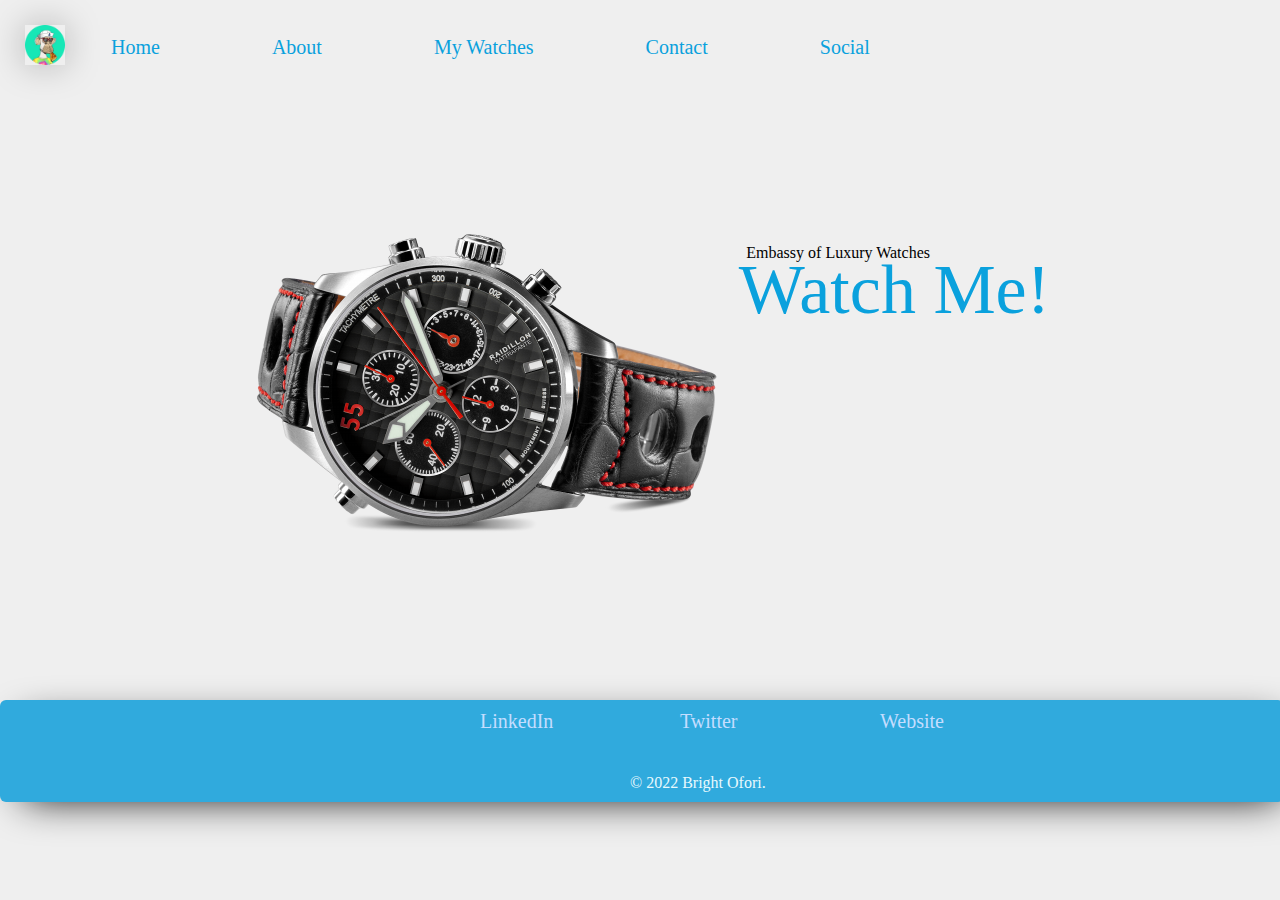
<file: New site/index.html>
<!DOCTYPE html>
<html lang="en" dir="ltr">
  <head>
    <meta charset="utf-8">
    <title>WATCH ME!</title>
  <link rel="stylesheet" href="styles.css">
  </head>
  <body>

<!-- <a class="img" href="index.html"><img src="ofori.png" alt=""></a> -->
<img class="img" src="ofori.png" alt="">

<table cellspacing="10px">

<tr>
  <!-- <td style="width: 50px;">

  </td> -->

  <td>
    <a class="social" href="index.html">Home</a>
  </td>
  <td>
  <a class="social" href="about.html">About</a>

</td>

<td>
  <a class="social" href="watches.html">My Watches</a>

</td>

<td>
  <a class="social" href="contact.html">Contact</a>
</td>

<td>
  <a class="social" href="social.html">Social</a>
</td>

</tr>

</table>

<!-- <center>
<table>

  <tr>
    <td> -->

<img class="main"src="watch.png" alt="">


      <a class="heading" href="index.html">Watch Me!</a>
      <p class="moto">Embassy of Luxury Watches</p>




<center>


      <div class="bottom-container">

      </div>


      <a class="footer-link1" href="https://www.linkedin.com/">LinkedIn</a>
      <a class="footer-link2" href="https://www.twitter.com/">Twitter</a>
      <a class="footer-link3" href="https://www.appbrewery.co/">Website</a>
      <p class="copyright">© 2022 Bright Ofori.</p>
</center>

  </body>
</html>
</file>
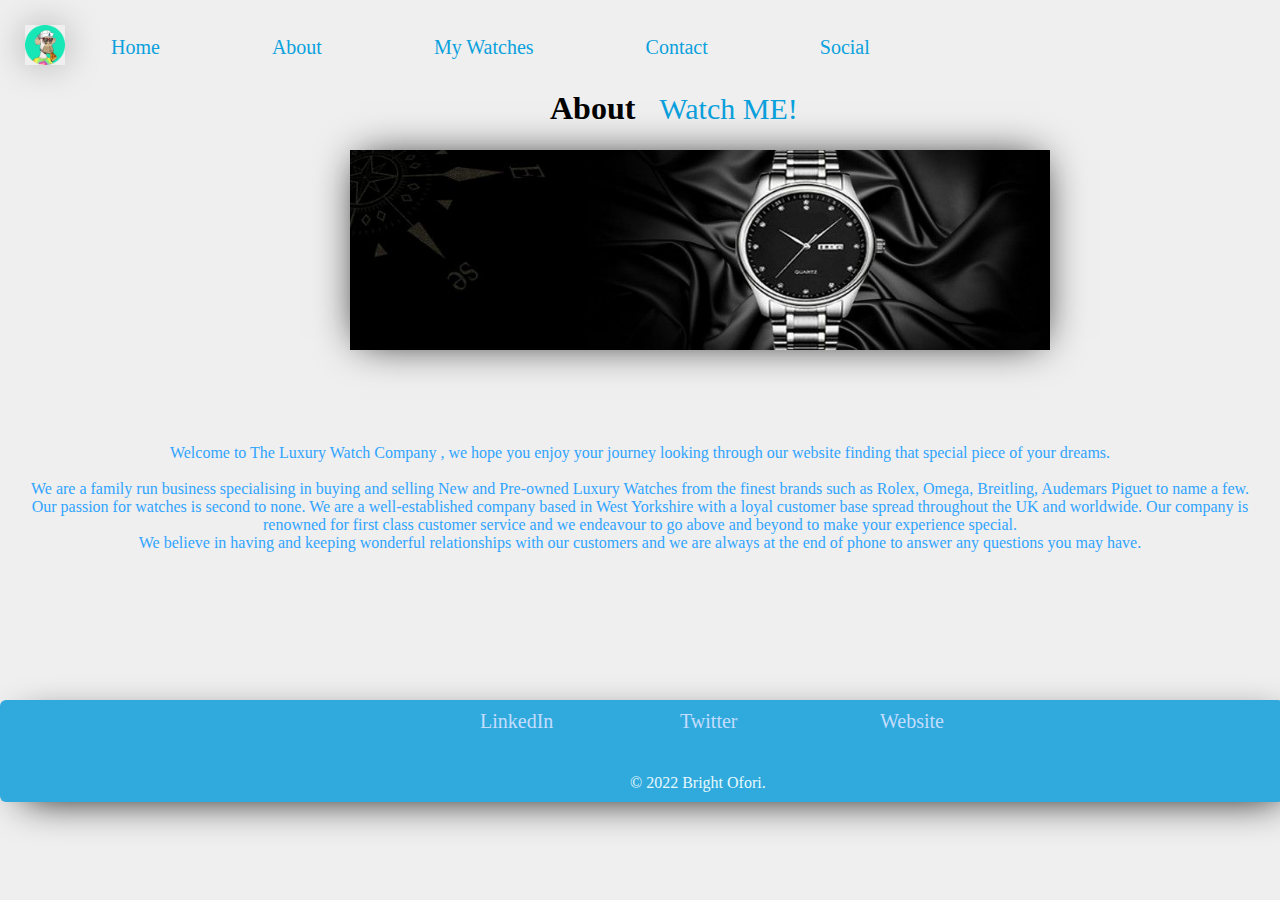
<file: New site/about.html>
<!DOCTYPE html>
<html lang="en" dir="ltr">
  <head>
    <meta charset="utf-8">
    <title>WATCH ME!</title>
  <link rel="stylesheet" href="styles.css">
  </head>
  <body>

    <img class="img" src="ofori.png" alt="">

    <table cellspacing="10px">

    <tr>
      <!-- <td style="width: 50px;">

      </td> -->

      <td>
        <a class="social" href="index.html">Home</a>
      </td>
      <td>
      <a class="social" href="about.html">About</a>

    </td>

    <td>
      <a class="social" href="watches.html">My Watches</a>

    </td>

    <td>
      <a class="social" href="contact.html">Contact</a>
    </td>

    <td>
      <a class="social" href="social.html">Social</a>
    </td>

    </tr>

    </table>

<h1 class="bannerhead">About</h1>
<a href="index.html"<h1 class="bannerhead1">Watch ME!</h1></a>


      <img class="banner" src="banner.jpg" alt="">
<center>



    <p class="para"> Welcome to The Luxury Watch Company , we hope you enjoy your journey looking through our website finding that special piece of your dreams.<br><br>

      We are a family run business specialising in buying and selling New and Pre-owned Luxury Watches from the finest brands such as Rolex, Omega, Breitling, Audemars Piguet to name a few. <br>Our passion for watches is second to none. We are a well-established company based in West Yorkshire with a loyal customer base spread throughout the UK and worldwide. Our company is renowned for first class customer service and we endeavour to go above and beyond to make your experience special. <br>We believe in having and keeping wonderful relationships with our customers and we are always at the end of phone to answer any questions you may have.</p>

</center>



<center>


      <div class="bottom-container">

      </div>


      <a class="footer-link1" href="https://www.linkedin.com/">LinkedIn</a>
      <a class="footer-link2" href="https://www.twitter.com/">Twitter</a>
      <a class="footer-link3" href="https://www.appbrewery.co/">Website</a>
      <p class="copyright">© 2022 Bright Ofori.</p>
</center>






  </body>
</html>
</file>
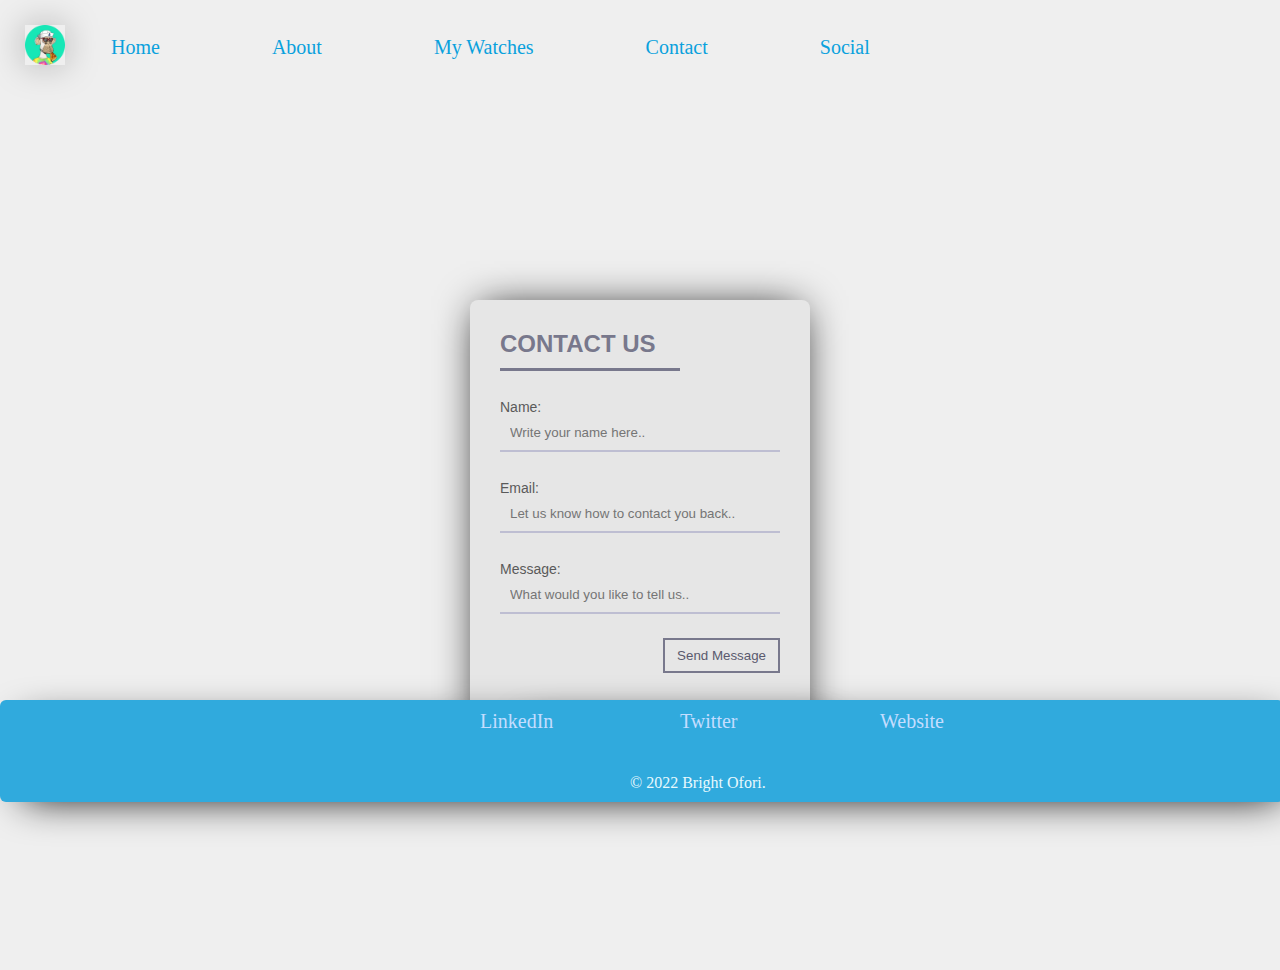
<file: New site/contact.html>
<!DOCTYPE html>
<html lang="en" dir="ltr">
  <head>
    <meta charset="utf-8">
    <title>WATCH ME!</title>
  <link rel="stylesheet" href="styles.css">
  </head>
  <body>

    <img class="img" src="ofori.png" alt="">

    <table cellspacing="10px">

    <tr>
      <!-- <td style="width: 50px;">

      </td> -->

      <td>
        <a class="social" href="index.html">Home</a>
      </td>
      <td>
      <a class="social" href="about.html">About</a>

    </td>

    <td>
      <a class="social" href="watches.html">My Watches</a>

    </td>

    <td>
      <a class="social" href="contact.html">Contact</a>
    </td>

    <td>
      <a class="social" href="social.html">Social</a>
    </td>

    </tr>

    </table>



    <form class="form">
      <h2>CONTACT US</h2>
      <p type="Name:"><input placeholder="Write your name here.."></input></p>
      <p type="Email:"><input placeholder="Let us know how to contact you back.."></input></p>
      <p type="Message:"><input placeholder="What would you like to tell us.."></input></p>
      <button>Send Message</button>
      <div>
        <span class="fa fa-phone"></span>0550376156
        <span class="fa fa-envelope-o"></span> contact@watchme.com
      </div>
    </form>











    <center>


          <div class="bottom-container">

          </div>


          <a class="footer-link1" href="https://www.linkedin.com/">LinkedIn</a>
          <a class="footer-link2" href="https://www.twitter.com/">Twitter</a>
          <a class="footer-link3" href="https://www.appbrewery.co/">Website</a>
          <p class="copyright">© 2022 Bright Ofori.</p>
    </center>




  </body>

  </html>
</file>
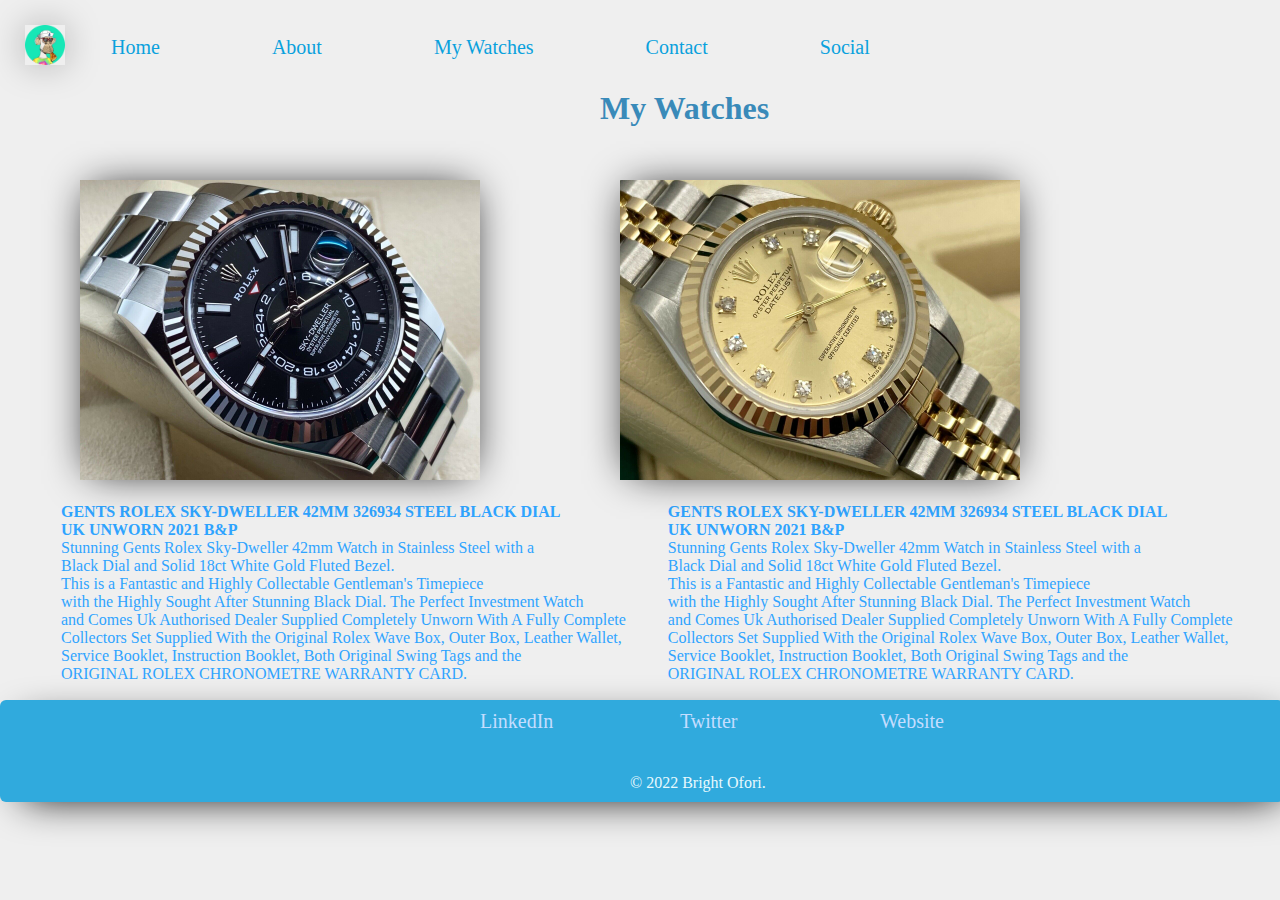
<file: New site/watches.html>
<!DOCTYPE html>
<html lang="en" dir="ltr">
  <head>
    <meta charset="utf-8">
    <title>WATCH ME!</title>
  <link rel="stylesheet" href="styles.css">
  </head>
  <body>

    <img class="img" src="ofori.png" alt="">

    <table cellspacing="10px">

    <tr>
      <!-- <td style="width: 50px;">

      </td> -->

      <td>
        <a class="social" href="index.html">Home</a>
      </td>
      <td>
      <a class="social" href="about.html">About</a>

    </td>

    <td>
      <a class="social" href="watches.html">My Watches</a>

    </td>

    <td>
      <a class="social" href="contact.html">Contact</a>
    </td>

    <td>
      <a class="social" href="social.html">Social</a>
    </td>

    </tr>

    </table>
<h1 class="h1watch">My Watches</h1>

<table cellspacing="20px">
  <tr>
    <td>
      <p class="wayone"><strong>GENTS ROLEX SKY-DWELLER 42MM 326934 STEEL BLACK DIAL <br>UK UNWORN 2021 B&P <br></strong>
        Stunning Gents Rolex Sky-Dweller 42mm Watch in Stainless Steel with a <br>
        Black Dial and Solid 18ct White Gold Fluted Bezel. <br>

        This is a Fantastic and Highly Collectable Gentleman's Timepiece <br>
        with the Highly Sought After Stunning Black Dial. The Perfect Investment Watch <br>
        and Comes Uk Authorised Dealer Supplied Completely Unworn With A Fully Complete <br>
        Collectors Set Supplied With the Original Rolex Wave Box, Outer Box, Leather Wallet, <br>
        Service Booklet, Instruction Booklet, Both Original Swing Tags and the <br>ORIGINAL ROLEX CHRONOMETRE WARRANTY CARD.

      </p>
    </td>
    <td>
      <p class="waytwo"><strong>GENTS ROLEX SKY-DWELLER 42MM 326934 STEEL BLACK DIAL <br>UK UNWORN 2021 B&P <br></strong>
        Stunning Gents Rolex Sky-Dweller 42mm Watch in Stainless Steel with a <br>
        Black Dial and Solid 18ct White Gold Fluted Bezel. <br>

        This is a Fantastic and Highly Collectable Gentleman's Timepiece <br>
        with the Highly Sought After Stunning Black Dial. The Perfect Investment Watch <br>
        and Comes Uk Authorised Dealer Supplied Completely Unworn With A Fully Complete <br>
        Collectors Set Supplied With the Original Rolex Wave Box, Outer Box, Leather Wallet, <br>
        Service Booklet, Instruction Booklet, Both Original Swing Tags and the <br>ORIGINAL ROLEX CHRONOMETRE WARRANTY CARD.

      </p>



    </td>
  </tr>

</table>





<img class="watch1"src="watch1.jpg" alt="">

<img class="watch2"src="watch2.jpg" alt="">





<center>


      <div class="bottom-container">

      </div>


      <a class="footer-link1" href="https://www.linkedin.com/">LinkedIn</a>
      <a class="footer-link2" href="https://www.twitter.com/">Twitter</a>
      <a class="footer-link3" href="https://www.appbrewery.co/">Website</a>
      <p class="copyright">© 2022 Bright Ofori.</p>
</center>




  </body>
</html>
</file>
<file: New site/styles.css>
body{
  margin: 0;
  background-color: #EFEFEF;
}






.img{
  width: 40px;
  height:40px;
  margin-left: 20px;
  margin-top: 20px;
  position: absolute;
  top: 5px;
  left: 5px;
  transition: 0.8s ease-in-out;
  box-shadow:0 0 40px -10px #000;
}

.img:hover{
  transform: scale(1.5)
}


.fb{
  position: absolute;
  top: 279px;
  left: 490px;

  height:8%;

}

.tw{
  position: absolute;
  top: 272px;
  left: 565px;
    height:10%;

}

.twi{
  position: absolute;
  top: 279px;
  left: 650px;
    height:8%;

}

.yt{
  position: absolute;
  top: 276px;
  left: 720px;
    height:9%;
}

.inst{
  position: absolute;
  top: 276px;
  left: 805px;
    height:9%;
}





.main{
  position: absolute;
  top:200px;
  left:200px;
  width: 600px;
  height: 400px;
}

.heading{
  position: absolute;
  top: 250px;
  right: 230px;
  font-size: 70px;
  text-decoration: none;
  color: #0AA1DD;
}

.social{
  color: #0AA1DD;
  text-decoration: none;
  font-size: 20px;
  margin-left: 100px;
  margin-top: 10px;

}
table{
  margin-top: 25px;
  margin-bottom: 20px;
}


.social:hover{
  color: gold;
}

.heading:hover{
  color: gold;
}

.banner{
position: absolute;
top:150px;
left: 350px;
width: 700px;
height:200px;
box-shadow:0 0 40px -10px #000;
}

.para{
  position: absolute;
  top: 400px;
  left:30px;
  right:30px;
  color: #2FA4FF;
}

.bannerhead{
  margin-top:90px;
  margin-left:550px;
  display: inline;
  padding-top: 20px;

}

.bannerhead1{
  margin-top:10px;
  margin-left:20px;
  display: inline;
  color: #0AA1DD;
  font-size: 30px;
  text-decoration: none;
  margin-bottom: 20px;

}

.bottom-container{
  position: absolute;
  top: 700px;
  left:0;
  background-color: #30AADD;
  width: 100%;
  height: 70px;
  }


.footer-link1{
  position: absolute;
  top: 710px;
  left: 480px;
  text-decoration: none;
  font-size: 20px;
  color: #C4DDFF;
}


.footer-link2{
  position: absolute;
  top: 710px;
  left: 680px;
  text-decoration: none;
  font-size: 20px;
  color: #C4DDFF;
}


.footer-link3{
  position: absolute;
  top: 710px;
  left: 880px;
  text-decoration: none;
  font-size: 20px;
  color: #C4DDFF;
}


.footer-link1:hover{
color: #E8F9FD;
}

.footer-link2:hover{
color: #E8F9FD;
}

.footer-link3:hover{
color: #E8F9FD;
}



.copyright{
  color: #E8F9FD;
  padding-bottom: 0px;
  position: absolute;
  top: 730px;
  left: 630px;

}




.bannerhead1:hover{
  color: gold;
}

.watch1{
position: absolute;
top: 180px;
left: 80px;
width: 400px;
height: 300px;
transition: 0.8s ease-in-out;
box-shadow:0 0 40px -10px #000;

}



.watch1:hover{
    transform: scale(1.5)
  }

  .watch2:hover{
      transform: scale(1.5)
    }




.watch2{
position: absolute;
top: 180px;
right: 260px;
width: 400px;
height: 300px;
box-shadow:0 0 40px -10px #000;
transition: 0.8s ease-in-out;
}


.wayone{
margin-top: 330px;
margin-left: 40px;
color: #2FA4FF;

}
.waytwo{
margin-top: 330px;
margin-left: 20px;
color: #2FA4FF;
}




.h1watch{
  margin-left: 600px;
  margin-top: 20px;
  color: #398AB9;
}

.moto{
  position: absolute;
  top: 200px;
  right: 350px;
}



.form{
  width:340px;height:440px;background:#e6e6e6;border-radius:8px;box-shadow:0 0 40px -10px #000;margin:calc(50vh - 220px) auto;padding:20px 30px;max-width:calc(100vw - 40px);box-sizing:border-box;font-family:'Montserrat',sans-serif;position:relative}
h2{
  margin:10px 0;padding-bottom:10px;width:180px;color:#78788c;border-bottom:3px solid #78788c}
input{
  width:100%;padding:10px;box-sizing:border-box;background:none;outline:none;resize:none;border:0;font-family:'Montserrat',sans-serif;transition:all .3s;border-bottom:2px solid #bebed2}
input:focus{
  border-bottom:2px solid #78788c}
p:before{
  content:attr(type);display:block;margin:28px 0 0;font-size:14px;color:#5a5a5a}
button{
  float:right;padding:8px 12px;margin:8px 0 0;font-family:'Montserrat',sans-serif;border:2px solid #78788c;background:0;color:#5a5a6e;cursor:pointer;transition:all .3s}
button:hover{
  background:#78788c;color:#fff}
div{
  content:'Hi';position:absolute;bottom:-15px;right:-20px;background:#50505a;color:#fff;width:320px;padding:16px 4px 16px 0;border-radius:6px;font-size:13px;box-shadow:10px 10px 40px -14px #000}
span{
  margin:0 5px 0 15px}




  ul {
    position:absolute;
    top:50%;
    left:50%;
    transform: translate(-50%, -50%);
    margin:0;
    padding:0;
    display:flex;
  }

  ul li {
    list-style: none;
  }

  ul li a {
    position: relative;
    width:60px;
    height:60px;
    display:block;
    text-align:center;
    margin:0 10px;
    border-radius: 50%;
    padding: 6px;
    box-sizing: border-box;
    text-decoration:none;
    box-shadow: 0 10px 15px rgba(0,0,0,0.3);
    background: linear-gradient(0deg, #ddd, #fff);
    transition: .5s;
  }

  ul li a:hover {
    box-shadow: 0 2px 5px rgba(0,0,0,0.3);
    text-decoration:none;
  }

  ul li a .fab {
    widht: 100%;
    height:100%;
    display:block;
    background: linear-gradient(0deg, #fff, #ddd);
    border-radius: 50%;
    line-height: calc(60px - 12px);
    font-size:24px;
    color: #262626;
    transition: .5s;
  }

  ul li:nth-child(1) a:hover .fab {
    color: #3b5998;
  }

  ul li:nth-child(2) a:hover .fab {
    color: #00aced;
  }

  ul li:nth-child(3) a:hover .fab {
    color: #dd4b39;
  }

  ul li:nth-child(4) a:hover .fab {
    color: #007bb6;
  }

  ul li:nth-child(5) a:hover .fab {
    color: #e4405f;
  }
</file>
